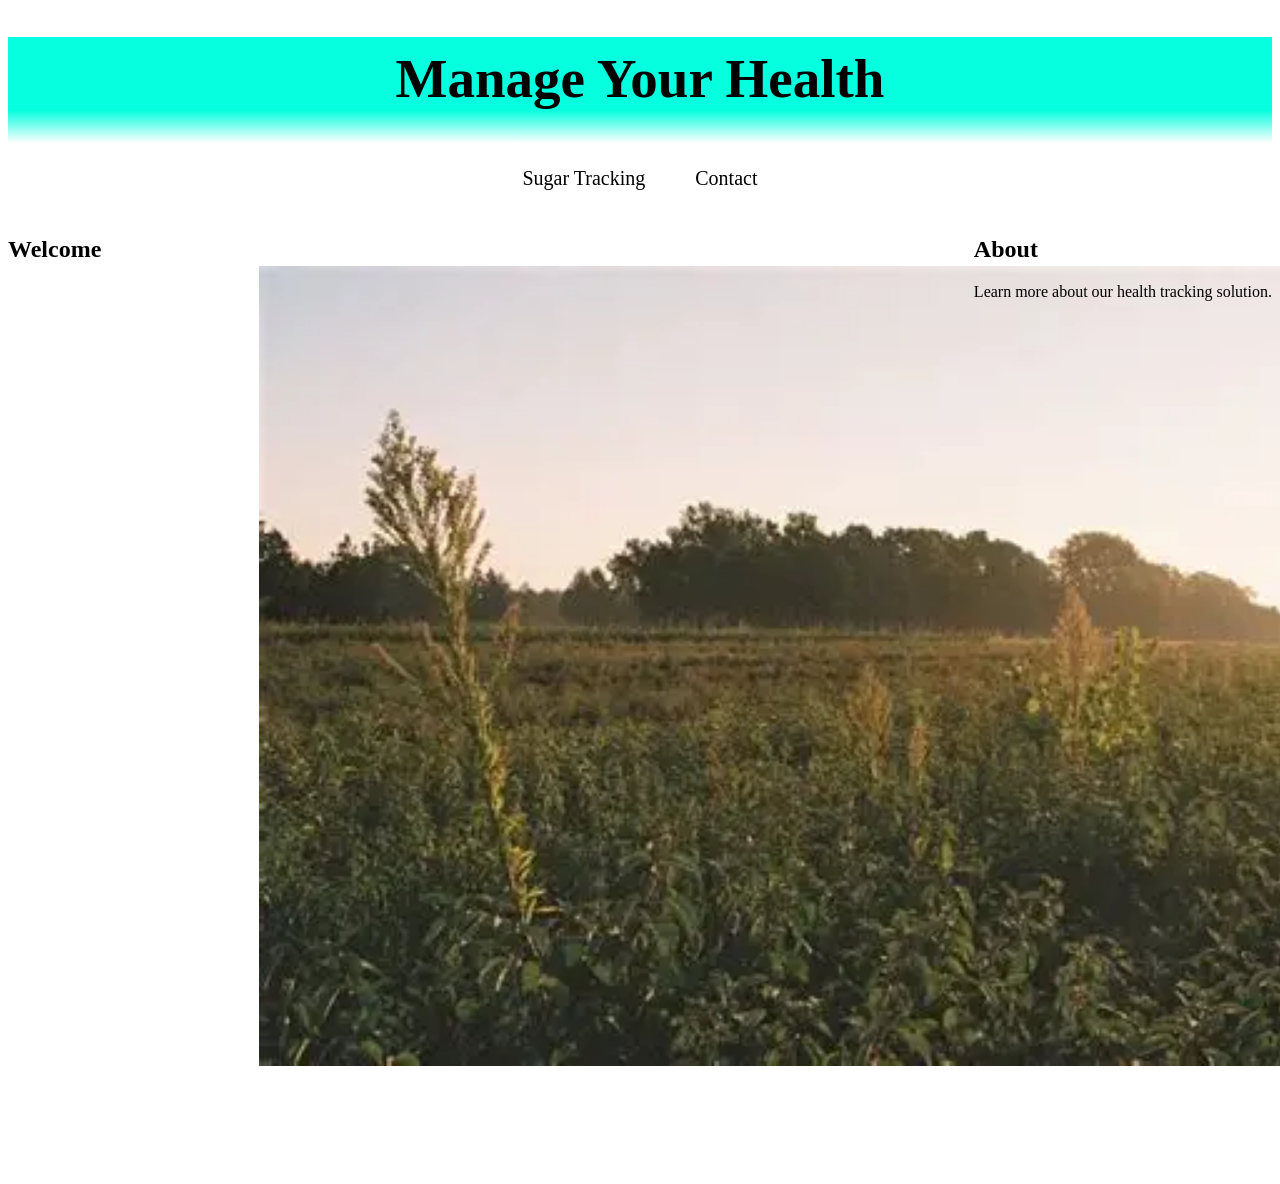
<file: index.html>
<!DOCTYPE html>
<html lang="en">
   <head>
      <meta charset="UTF-8">
	  <meta name="viewport" content="width=device-width, initial-scale=1.0">
      <title>Home - Manage Your Health</title>
      <link rel="stylesheet" href="styleMain.css">
      <link rel="icon" href="">
        <header>
            <h1>Manage Your Health</h1>
            <nav>
                <ul class="navLink">
                    <li><a href="about.html">Sugar Tracking</a></li>
                    <li><a href="contact.html">Contact</a></li>
                </ul>
            </nav>
        </header>
    </head>
    <body>
        <main class="insideHome">
            <aside class="hero">
                <h2>Welcome</h2>
            </aside>
            <section class="features">
                <img src="images\background.jpg">
            </section>
            <section>
                <h2>About</h2>
                <p>Learn more about our health tracking solution.</p>
            </section>
    
    
        </main>
    
        <footer>

        </footer>
</html>
</file>
<file: styleMain.css>
body{
		font-family: Times New Roman;
		color: black;
		padding: 0;
		background-color: white;
	}
	header{
		position:sticky;
		top:0;
		width:100%;
		margin:0;
		background: linear-gradient(to top, transparent 35% , rgb(6, 255, 222) 55%);

	}
    h1{
		font-family: copperplate gothic;
		color:black;
		text-align: center;
		font-size: 55px;
        padding: 10px;
	}
    .hero{
        width: 100%;
        height: 100vh;
        background-size: cover;
        background-position: center;
    }
    .features{
        display: flex;
        justify-content: space-around;
        padding: 50px 0;
    }
    nav ul {
		list-style-type: none;
		padding: 10px 0;

	}
	nav li a{
		background-color: white;
		color:black;
		padding: 14px 25px;
		text-decoration: none;
		font-size: 20px;
        padding: 14px 25px;
	}
    .navLink{
        display: flex;
		flex:wrap;
		white-space:nowrap;
		justify-content: center;
		text-decoration: none;
	}
	a:hover {
		background-color: rgb(0,168,224);
		color: white;
	}
    	.insideHome{
		display: grid;
		grid-template-columns: 1fr 3fr auto;
		grid-template-rows: auto auto auto auto;
		gap: 20px;
	}
</file>
